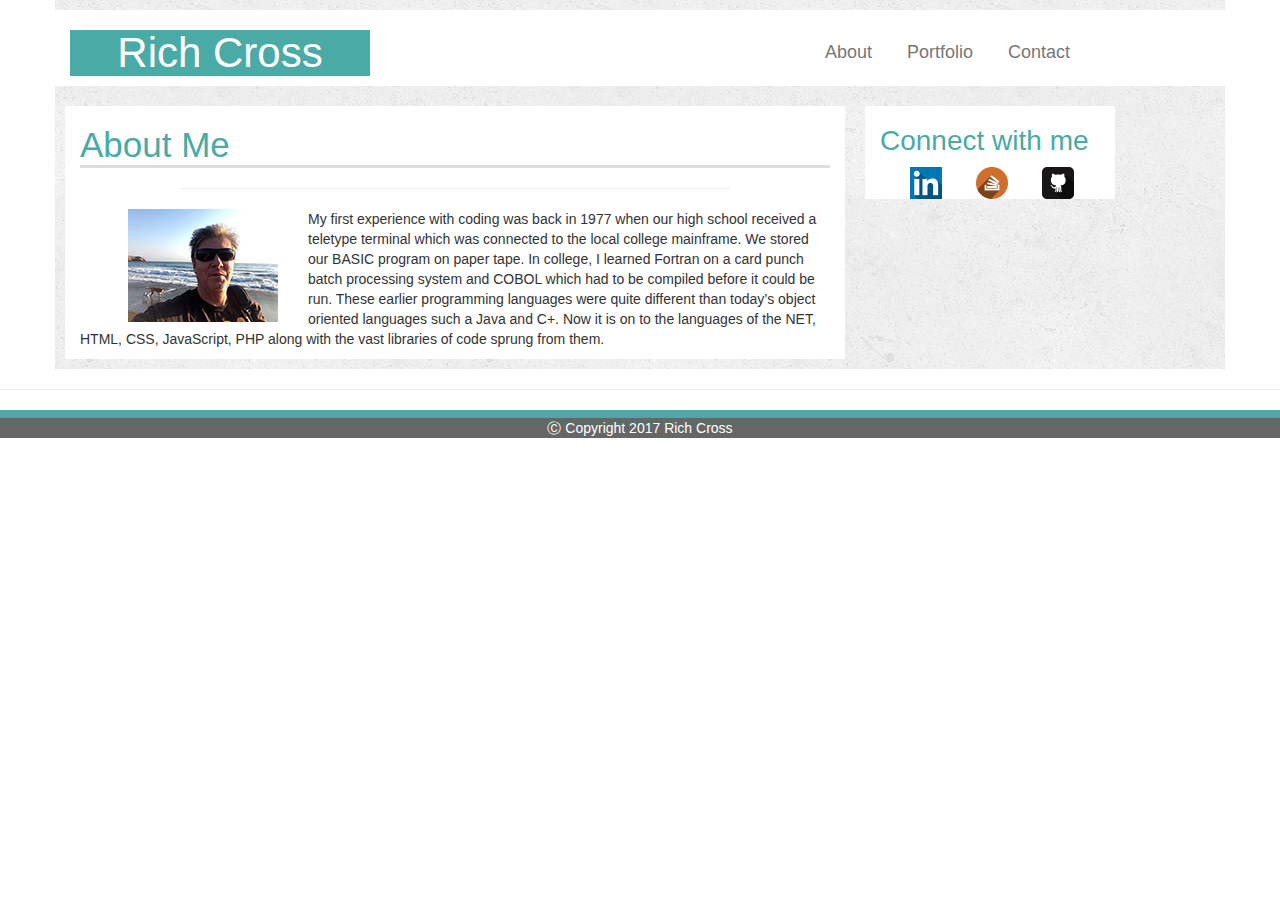
<file: index.html>
<!DOCTYPE html>
<html lang="en">
  <head>
    <meta charset="utf-8">
	<meta http-equiv="X-UA-Compatible" content="IE=edge">
	<meta name="viewport" content="width=device-width, initial-scale=1">
    <title>About Me</title>
    <!-- Bootstrap -->
	<link href="assets/css/bootstrap.css" rel="stylesheet">
	<link href="assets/css/style.css" rel="stylesheet" type="text/css">

	<!-- HTML5 shim and Respond.js for IE8 support of HTML5 elements and media queries -->
	<!-- WARNING: Respond.js doesn't work if you view the page via file:// -->
	<!--[if lt IE 9]>
		  <script src="https://oss.maxcdn.com/html5shiv/3.7.2/html5shiv.min.js"></script>
		  <script src="https://oss.maxcdn.com/respond/1.4.2/respond.min.js"></script>
		<![endif]-->
  </head>
  <body>
	<!-- jQuery (necessary for Bootstrap's JavaScript plugins) --> 
	<script src="assets/js/jquery-1.11.3.min.js"></script>

	<!-- Include all compiled plugins (below), or include individual files as needed --> 
	<script src="assets/js/bootstrap.js"></script>
  <div class="container">
  
		<header class="row">
		
			<div class="col-md-6">
				<h1>Rich Cross</h1>
			</div>
			
			<nav class="col-md-6">
				<a href="index.html">About </a>
				<a href="portfolio.html">Portfolio</a>
				<a href="contact.html">Contact</a>
			</nav>
			
	  	</header>
			 
		<section class="row">
			<article class="col-md-8">
			
				<h2>About Me</h2>
 				
  				<hr width="550">
  				 
	 	 		<img src="assets/images/profile_pic.jpg" width="150" height="113" alt="" id="portpic"/>
	 	 		
				<p>
  				My first experience with coding was back in 1977 when our high school received a teletype terminal which was connected to the local college mainframe.  We stored our BASIC program on paper tape.  In college, I learned Fortran on a card punch batch processing system and COBOL which had to be compiled before it could be run.  These earlier programming languages were quite different than today’s object oriented languages such a Java and C+.  Now it is on to the languages of the NET, HTML, CSS, JavaScript, PHP along with the vast libraries of code sprung from them.
				</p>
  		
 			 </article>
 	 
		
			<aside class="col-md-4">
		
				<h3>Connect with me</h3>
		
				<div id="socialIcons">
  	
  					<a href="https://www.linkedin.com/in/rich-wesley-cross/">
  					<img src="assets/images/linkedin.png" width="32" height="32" alt=""/>
					</a>
 	
  					<a href="http://stackoverflow.com/users/7842316/rich-cross">
  					<img src="assets/images/stackoverflow_.png" width="32" height="32" alt=""/> 
  					</a>
  	
  					<a href="https://github.com/richwesley">
  					<img src="assets/images/github.png" width="32" height="32" alt=""/>
  					</a> 
  			
				</div>
  	
  			</aside>
	  </section>
  			
	</div>
		<hr color="#4aaaa5" >
		
	<footer>
    	<p> Ⓒ Copyright 2017 Rich Cross</p>
 	</footer>
	
  </body>
</html>
</file>
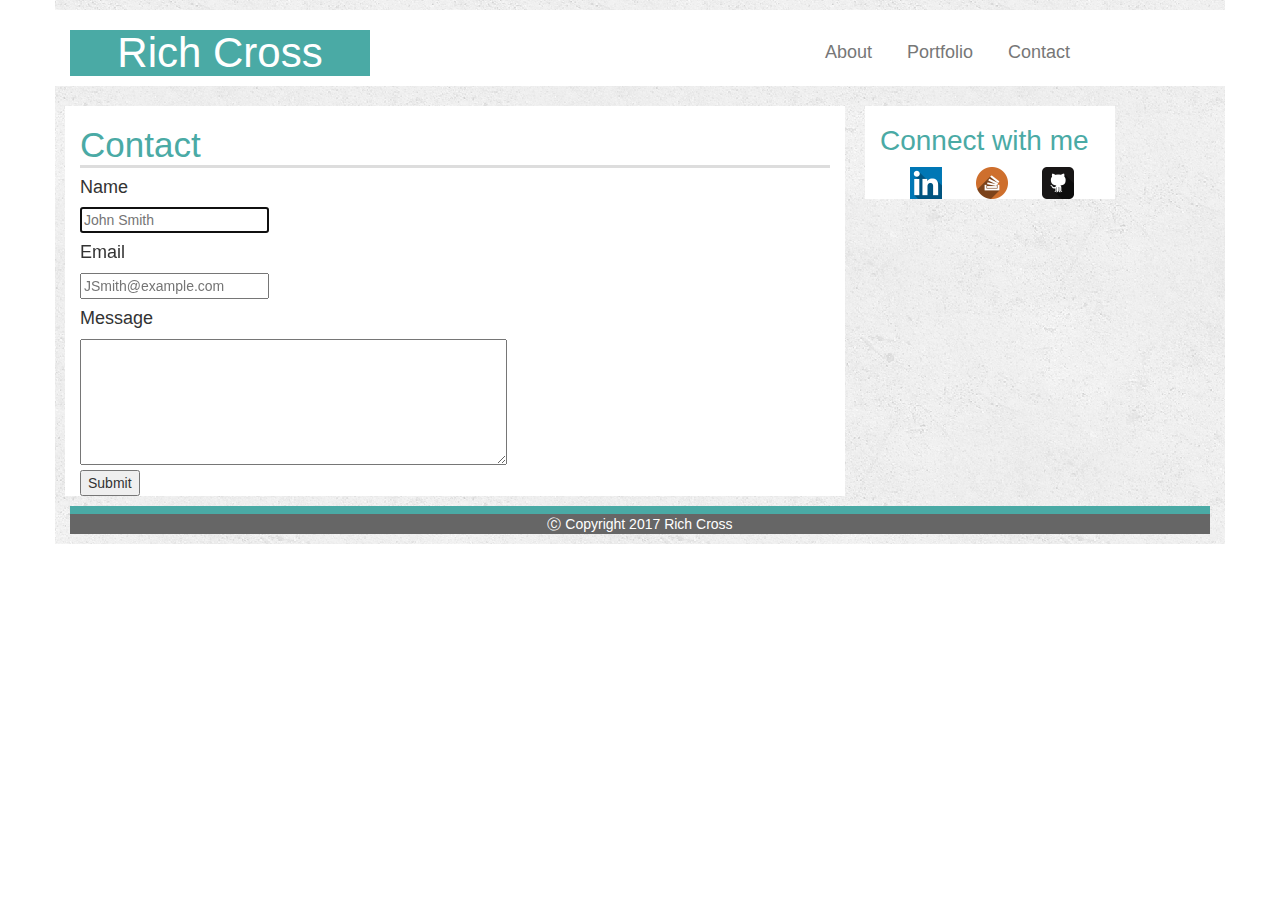
<file: contacts.html>
<!DOCTYPE html>
<html lang="en">
  <head>
    <meta charset="utf-8">
	<meta http-equiv="X-UA-Compatible" content="IE=edge">
	<meta name="viewport" content="width=device-width, initial-scale=1">
    <title>Untitled Document</title>
    <!-- Bootstrap -->
	<link href="assets/css/bootstrap.css" rel="stylesheet">
	<link href="assets/css/style.css" rel="stylesheet" type="text/css">

	<!-- HTML5 shim and Respond.js for IE8 support of HTML5 elements and media queries -->
	<!-- WARNING: Respond.js doesn't work if you view the page via file:// -->
	<!--[if lt IE 9]>
		  <script src="https://oss.maxcdn.com/html5shiv/3.7.2/html5shiv.min.js"></script>
		  <script src="https://oss.maxcdn.com/respond/1.4.2/respond.min.js"></script>
		<![endif]-->
  </head>
  <body>
	<!-- jQuery (necessary for Bootstrap's JavaScript plugins) --> 
	<script src="assets/js/jquery-1.11.3.min.js"></script>

	<!-- Include all compiled plugins (below), or include individual files as needed --> 
	<script src="assets/js/bootstrap.js"></script>
	 <div class="container">
  
		<header class="row">
		
			<div class="col-md-6">
				<h1>Rich Cross</h1>
			</div>
			
			<nav class="col-md-6">
				<a href="index.html">About </a>
				<a href="portfolio.html">Portfolio</a>
				<a href="contact.html">Contact</a>
			</nav>
			
	  </header>
			 
		<section class="row">
			<article class="col-md-8">
			
				<h2>Contact</h2>
				
			
				<form>
 				<div>
 					<h4>Name</h4>
  					<input type="text" placeholder="John Smith" autofocus required />
  				</div>
				
				<div>
					<h4>Email</h4>
  					<input type="email" placeholder="JSmith@example.com" required />
  				</div>
  				
  				<div>
  					<h4>Message</h4>
  					<textarea cols="50" rows="6" name="comment"></textarea>
  				</div>
  				
  				<div>
  					<input type="submit" value="Submit" id="button">
  				</div>
  			</form>
 			 </article>
 	 
		
			<aside class="col-md-4">
		
				<h3>Connect with me</h3>
		
				<div id="socialIcons">
  	
  					<a href="https://www.linkedin.com/in/rich-wesley-cross/">
  					<img src="assets/images/linkedin.png" width="32" height="32" alt=""/>
					</a>
 	
  					<a href="http://stackoverflow.com/users/7842316/rich-cross">
  					<img src="assets/images/stackoverflow_.png" width="32" height="32" alt=""/> 
  					</a>
  	
  					<a href="https://github.com/richwesley">
  					<img src="assets/images/github.png" width="32" height="32" alt=""/>
  					</a> 
  			
				</div>
  	
  			</aside>
	  </section>
 			
	<footer>
    	<p> Ⓒ Copyright 2017 Rich Cross</p>
 	</footer>
  			
	</div>
  </body>
</html>
</file>
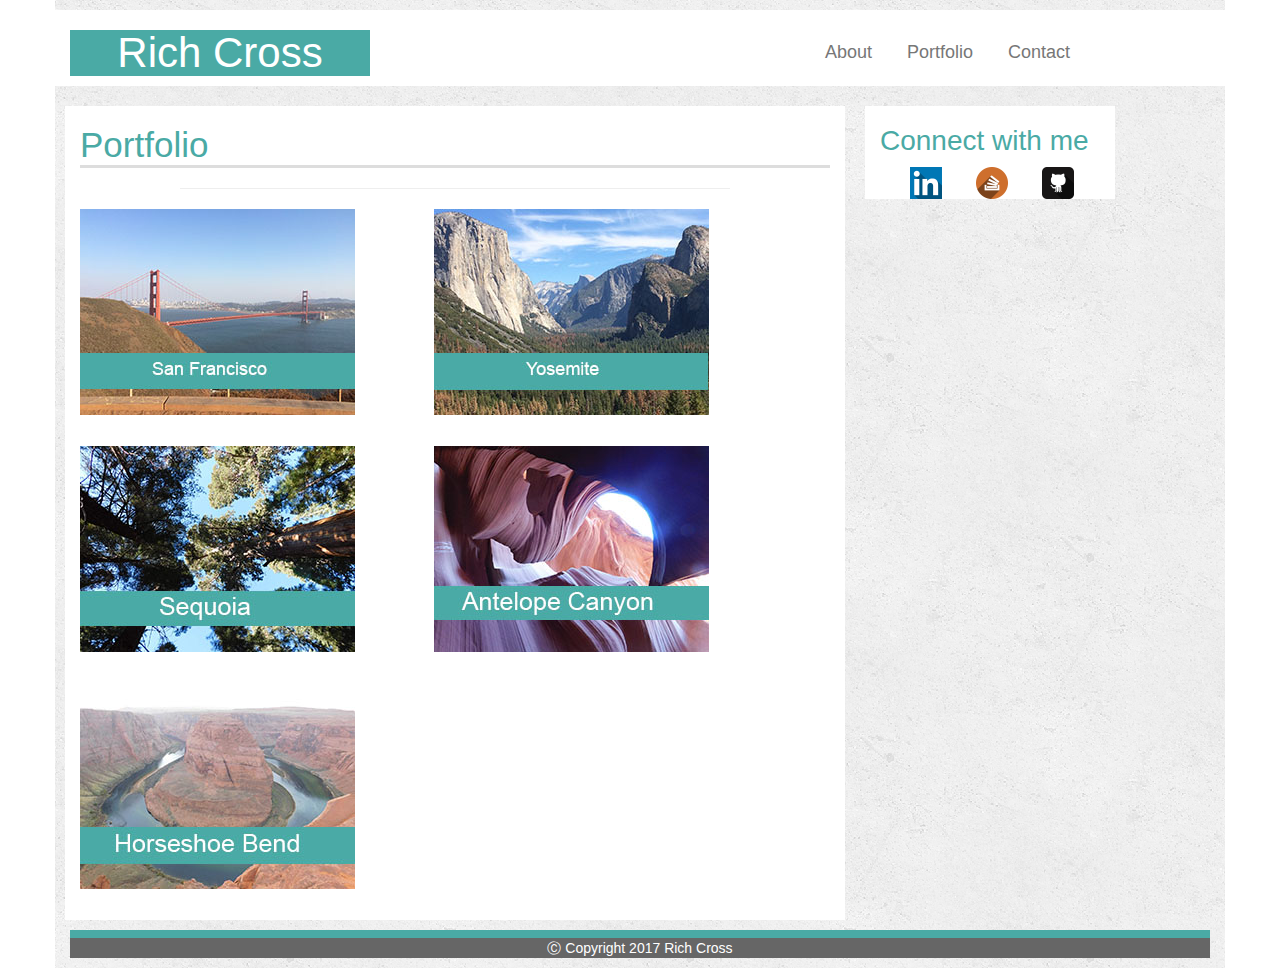
<file: portfolio.html>
<!DOCTYPE html>
<html lang="en">
  <head>
    <meta charset="utf-8">
	<meta http-equiv="X-UA-Compatible" content="IE=edge">
	<meta name="viewport" content="width=device-width, initial-scale=1">
    <title>Untitled Document</title>
    <!-- Bootstrap -->
	<link href="assets/css/bootstrap.css" rel="stylesheet">
	<link href="assets/css/style.css" rel="stylesheet" type="text/css">

	<!-- HTML5 shim and Respond.js for IE8 support of HTML5 elements and media queries -->
	<!-- WARNING: Respond.js doesn't work if you view the page via file:// -->
	<!--[if lt IE 9]>
		  <script src="https://oss.maxcdn.com/html5shiv/3.7.2/html5shiv.min.js"></script>
		  <script src="https://oss.maxcdn.com/respond/1.4.2/respond.min.js"></script>
		<![endif]-->
  </head>
  <body>
	<!-- jQuery (necessary for Bootstrap's JavaScript plugins) --> 
	<script src= "assets/js/jquery-1.11.3.min.js"></script>

	<!-- Include all compiled plugins (below), or include individual files as needed --> 
	<script src="assets/js/bootstrap.js"></script>
	
	 <div class="container">
  
		<header class="row">
		
			<div class="col-md-6">
				<h1>Rich Cross</h1>
			</div>
			
			<nav class="col-md-6">
				<a href="index.html">About </a>
				<a href="portfolio.html">Portfolio</a>
				<a href="contact.html">Contact</a>
			</nav>
			
	  	</header>
	  	<section class="row">
			<article class="col-md-8">
			
				<h2>Portfolio</h2>
   			<hr width="550">
    		<img src="assets/images/Portfolio-1.jpg" width="275" height="206" alt="San Francisco" class="portfoio"/>
    		
	    	<img src="assets/images/Portfolio-2.jpg" width="275" height="206" alt="Yosemite" class="portfoio"/>
  	    	 
   	    	<img src="assets/images/Portfolio-3.jpg" width="275" height="206" alt="Sequoia " class="portfoio"/>
   	    	
   	    	<img src="assets/images/Portfolio-4.jpg" width="275" height="206" alt="Antelope Canyon" class="portfoio"/>
   	    	
   	    	<img src="assets/images/Portfolio-5.jpg" width="275" height="206" alt="Horseshoe Bend" class="portfoio"/> 
  		
 			 </article>
 	 
		
			<aside class="col-md-4">
		
				<h3>Connect with me</h3>
		
				<div id="socialIcons">
  	
  					<a href="https://www.linkedin.com/in/rich-wesley-cross/">
  					<img src="assets/images/linkedin.png" width="32" height="32" alt=""/>
					</a>
 	
  					<a href="http://stackoverflow.com/users/7842316/rich-cross">
  					<img src="assets/images/stackoverflow_.png" width="32" height="32" alt=""/> 
  					</a>
  	
  					<a href="https://github.com/richwesley">
  					<img src="assets/images/github.png" width="32" height="32" alt=""/>
  					</a> 
  			
				</div>
  	
  			</aside>
	  </section>
  			
			
	<footer>
    	<p> Ⓒ Copyright 2017 Rich Cross</p>
		 </footer>
	  	
	  </div>
  </body>
</html>
</file>
<file: assets/css/style.css>
@charset "utf-8";



#portpic {
	margin-left: 48px;
	float: left;
	margin-right: 30px;

}

h1 {
	background-color: #4AAAA5;
	color: white;
	text-align: center;
	max-width: 300px;
	font-size: 3em;
	
}

h2  {
	color: #4AAAA5;
	font-size: 2.5em;
	border-bottom: 3px solid #ddd;
}

h3  {
	color: #4AAAA5;
	font-size: 2em;
	text-align: left;
}

#socialIcons {

	
}

footer {
	text-align: center;
	background-color: #666666;
	color: white;
	border-top: 8px solid #4aaaa5;
}

a {
	margin-left: 30px;

}

a:link {
	text-decoration: none;
	color: #777777;
}

a:hover {
	color: #4aaaa5;
}

a:visited {
	color: #777777;
}

a:active  {
	color: #777777;
	font-weight: bold;
	background-color: #4aaaa5;
}
nav {
	margin-top: 30px;
	text-align: center;
	font-size: 18px;
}

.container   {
	background-image: url(../images/concrete_seamless.png);	
}

header,
article,
aside  {
	background-color: white;
	margin-left: 10px;
	margin-right: 10px;
	margin-top: 10px;
	margin-bottom: 10px;
}

aside  {
	max-width: 250px;
	
}.portfoio {
	margin-right: 75px;
	margin-bottom: 31px;
}
</file>
